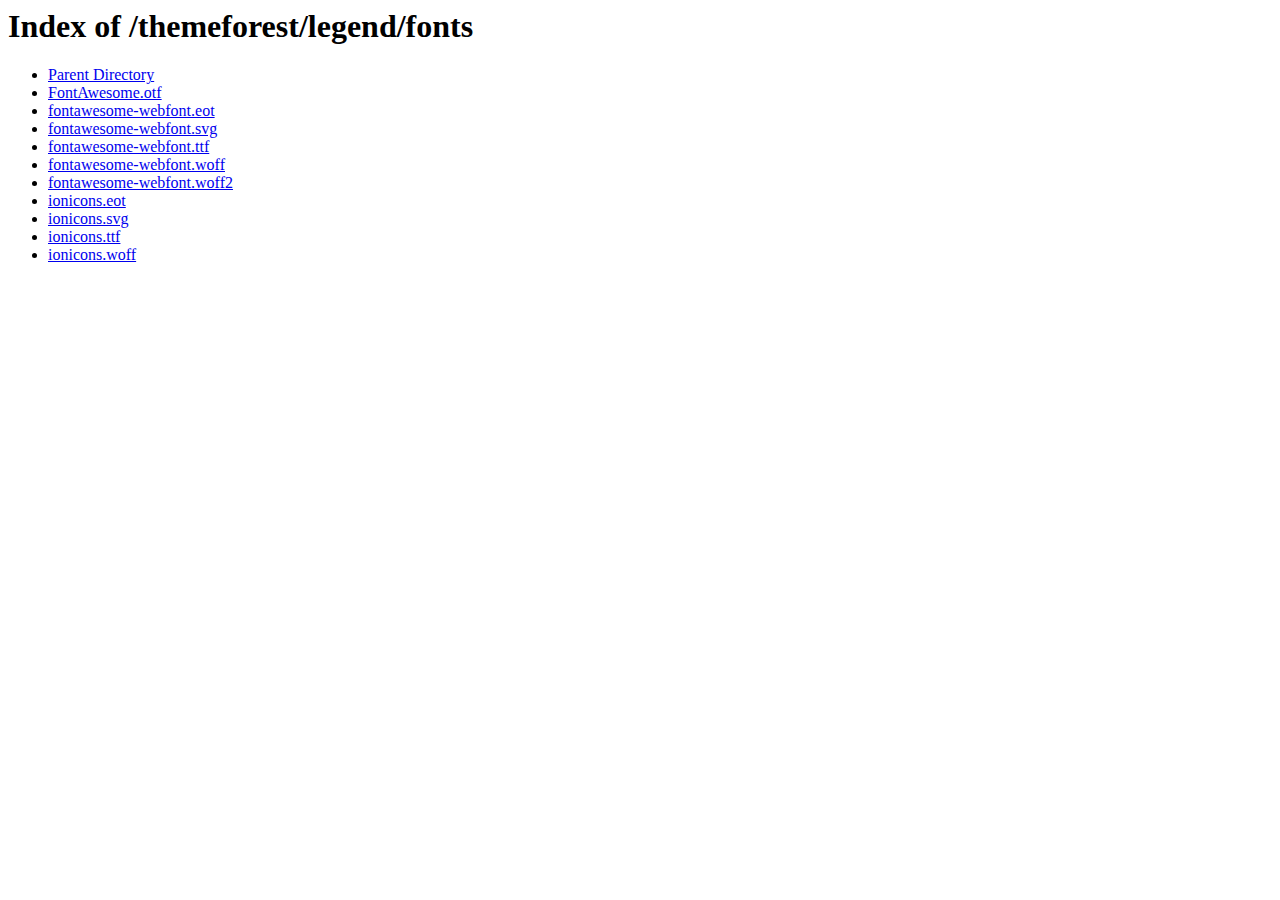
<file: fonts/fonts.html>
<!DOCTYPE HTML PUBLIC "-//W3C//DTD HTML 3.2 Final//EN">
<html>
 <head>
  <title>Index of /themeforest/legend/fonts</title>
 </head>
 <body>
<h1>Index of /themeforest/legend/fonts</h1>
<ul><li><a href="../legend.html"> Parent Directory</a></li>
<li><a href="FontAwesome.otf"> FontAwesome.otf</a></li>
<li><a href="fontawesome-webfont.eot"> fontawesome-webfont.eot</a></li>
<li><a href="fontawesome-webfont.svg"> fontawesome-webfont.svg</a></li>
<li><a href="fontawesome-webfont.ttf"> fontawesome-webfont.ttf</a></li>
<li><a href="fontawesome-webfont.woff"> fontawesome-webfont.woff</a></li>
<li><a href="fontawesome-webfont.woff2"> fontawesome-webfont.woff2</a></li>
<li><a href="ionicons.eot"> ionicons.eot</a></li>
<li><a href="ionicons.svg"> ionicons.svg</a></li>
<li><a href="ionicons.ttf"> ionicons.ttf</a></li>
<li><a href="ionicons.woff"> ionicons.woff</a></li>
</ul>
</body></html>
</file>
